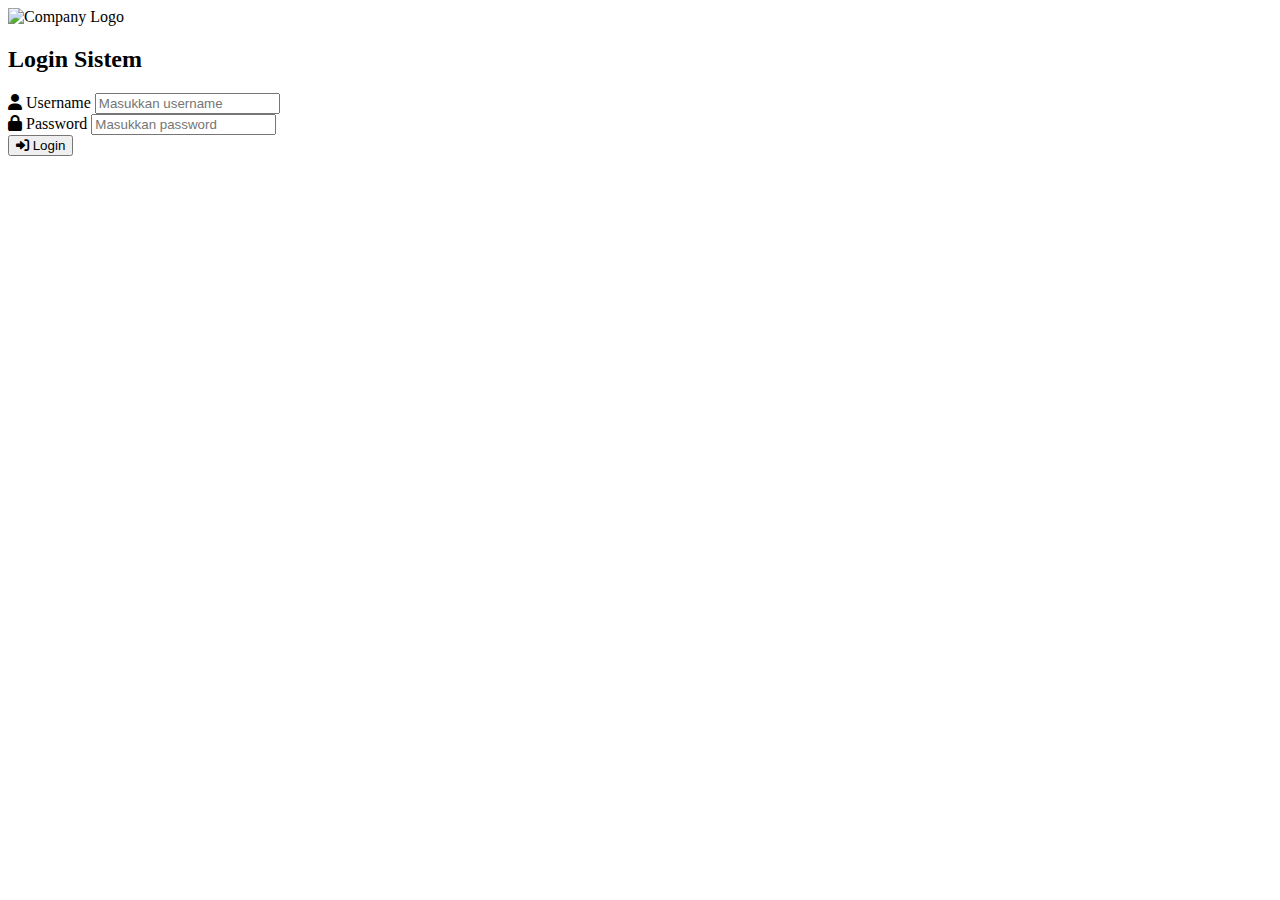
<file: InformasiMesin/src/main/resources/templates/Login.html>
<!DOCTYPE html>
<html xmlns:th="http://www.thymeleaf.org">
<head>
    <meta charset="UTF-8">
    <meta name="viewport" content="width=device-width, initial-scale=1.0">
    <title>Login - Preventive Maintenance</title>
    <link rel="stylesheet" th:href="@{/css/auth.css}">
    <link rel="stylesheet" href="https://cdnjs.cloudflare.com/ajax/libs/font-awesome/6.0.0/css/all.min.css">
</head>
<body>
    <div class="login-container">
        <div class="login-card">
            <div class="logo">
                <img th:src="@{/images/logo.png}" alt="Company Logo">
            </div>
            <h2>Login Sistem</h2>
            <form id="loginForm" action="/api/auth/login" method="POST">
                <div class="form-group">
                    <label for="username"><i class="fas fa-user"></i> Username</label>
                    <input type="text" id="username" name="username" required placeholder="Masukkan username">
                </div>
                <div class="form-group">
                    <label for="password"><i class="fas fa-lock"></i> Password</label>
                    <input type="password" id="password" name="password" required placeholder="Masukkan password">
                </div>
                <p id="error-message" class="error-message" style="color: red; display: none;"></p>
                <button type="submit" class="btn-login">
                    <i class="fas fa-sign-in-alt"></i> Login
                </button>
            </form>
        </div>
    </div>

    <script th:src="@{/js/Auth.js}"></script>
</body>
</html>
</file>
